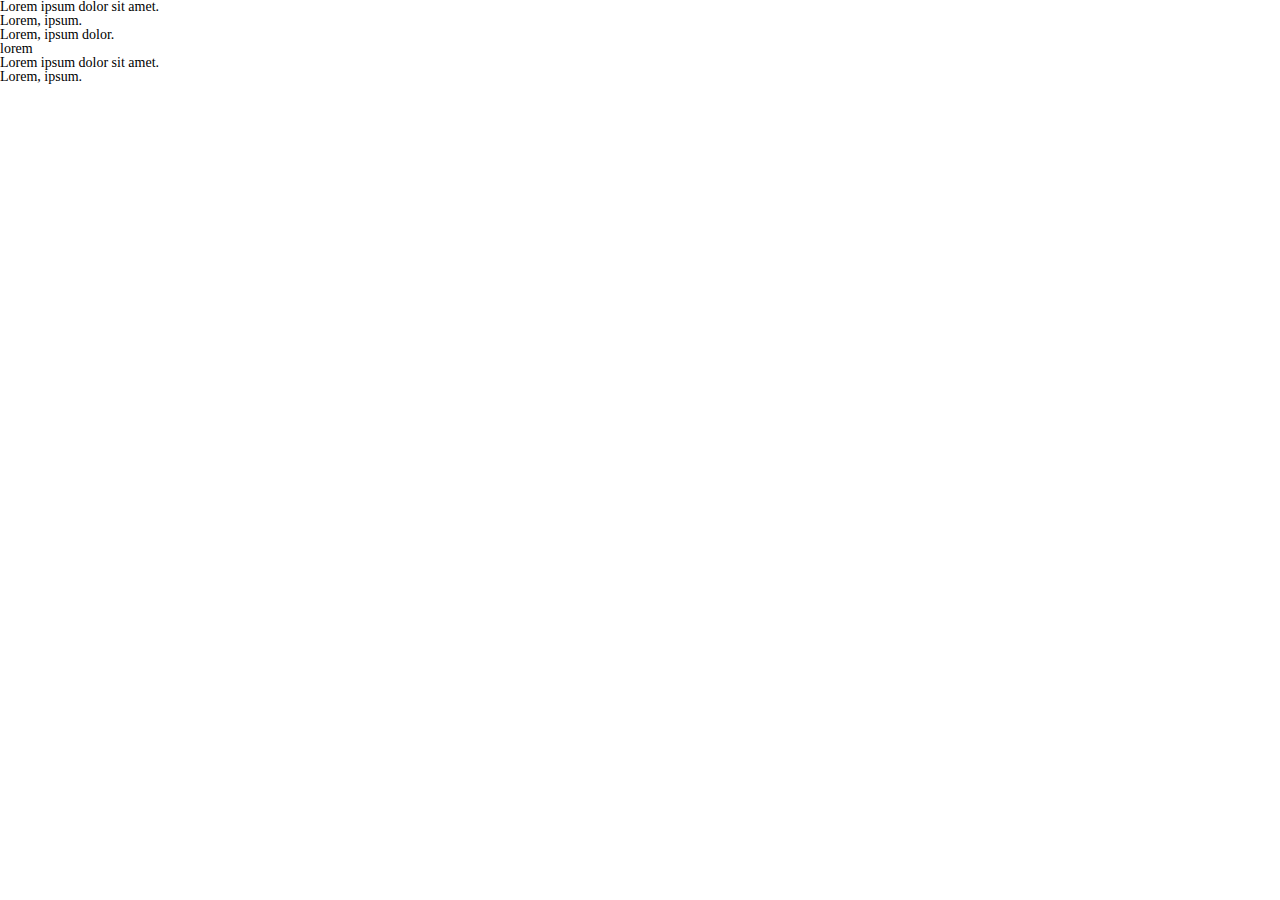
<file: L6/index.html>
<!doctype html>
<html>

<head>
  <title>This is the title of the webpage!</title>
  <link rel="stylesheet" href="./css/style.css">
</head>

<body>
  <div>
    <div>
      <p>Lorem ipsum dolor sit amet.</p>
      <ul>
        <li>Lorem, ipsum.</li>
        <li>Lorem, ipsum dolor.</li>
        <li>lorem</li>
      </ul>
      <p>Lorem ipsum dolor sit amet.</p>
      <h2>Lorem, ipsum.</h2>
    </div>
  </div>
</body>

</html>
</file>
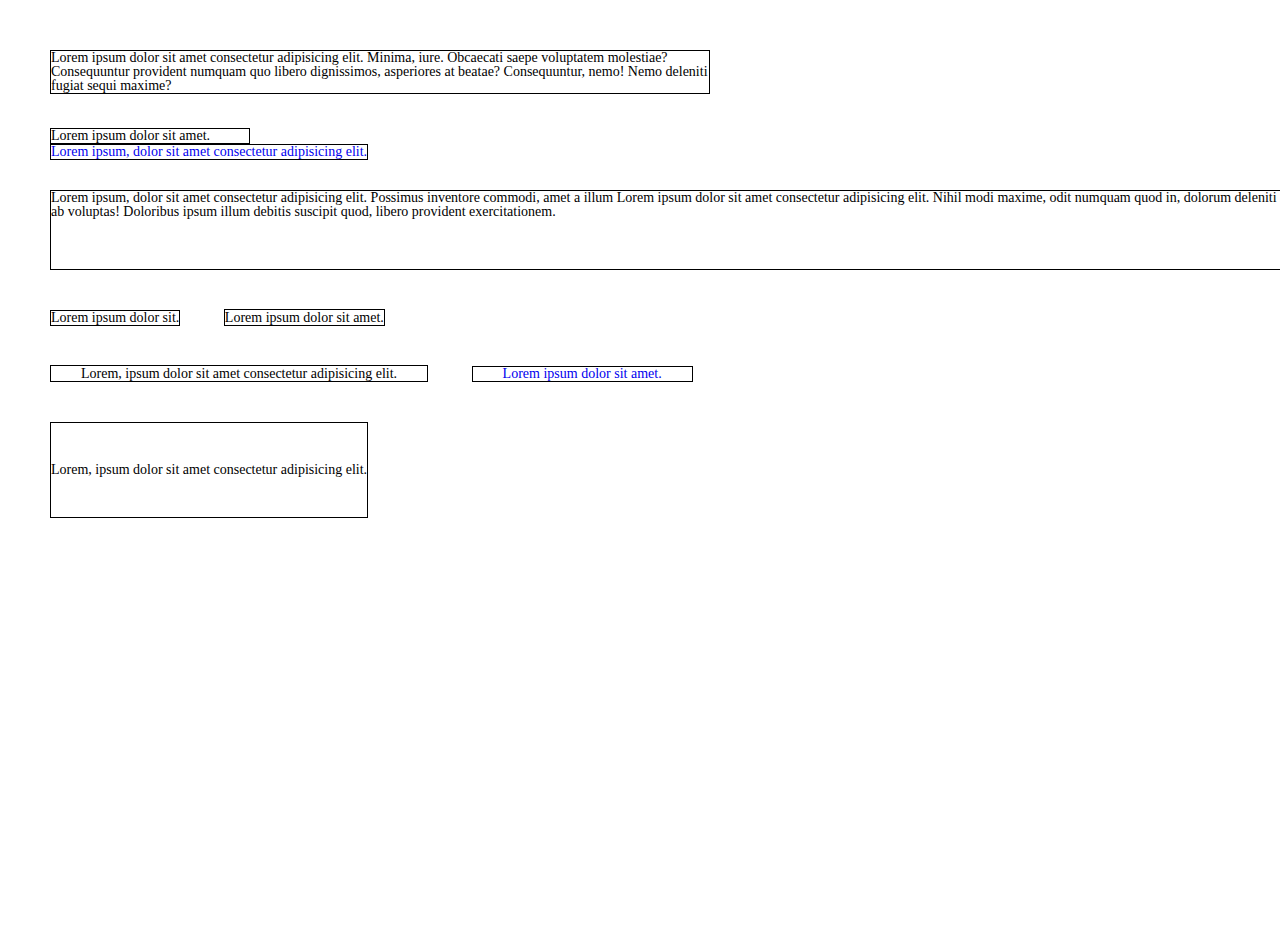
<file: L7/index.html>
<!doctype html>
<html>

<head>
  <title>This is the title of the webpage!</title>
  <link rel="stylesheet" href="./css/style.css">
</head>

<body>
  <div>
    <div class="first-div">Lorem ipsum dolor sit amet consectetur adipisicing elit.
      Minima, iure. Obcaecati saepe voluptatem molestiae?
      Consequuntur provident numquam quo libero dignissimos,
      asperiores at beatae? Consequuntur, nemo!
      Nemo deleniti fugiat sequi maxime?</div>
    <span class="first-span">Lorem ipsum dolor sit amet.</span>
    <a href="#" class="first-href">Lorem ipsum, dolor sit amet consectetur adipisicing elit.</a>
    <div class="second-div">Lorem ipsum, dolor sit amet consectetur adipisicing elit.
      Possimus inventore commodi, amet a illum Lorem ipsum dolor sit amet consectetur adipisicing elit. Nihil modi
      maxime,
      odit numquam quod in, dolorum deleniti sit hic ab voluptas! Doloribus ipsum illum debitis suscipit quod, libero
      provident exercitationem.</div>
    <div class="div-for-block">
      <div class="third-div">Lorem ipsum dolor sit.</div>
      <p class="first-p">Lorem ipsum dolor sit amet.</p>
    </div>
    <div class="div-for-block">
      <span class="second-span">Lorem, ipsum dolor sit amet consectetur adipisicing elit.</span>
      <a href="#" class="second-href">Lorem ipsum dolor sit amet.</a>
    </div>
    <div><span class="span-last">
        Lorem, ipsum dolor sit amet consectetur adipisicing elit.
      </span></div>
  </div>

</body>

</html>
</file>
<file: L6/css/style.css>
/*Обнуление*/
* {
  padding: 0;
  margin: 0;
  border: 0;
}
*,
*:before,
*:after {
  -moz-box-sizing: border-box;
  -webkit-box-sizing: border-box;
  box-sizing: border-box;
}
:focus,
:active {
  outline: none;
}
a:focus,
a:active {
  outline: none;
}

nav,
footer,
header,
aside {
  display: block;
}

html,
body {
  height: 100%;
  width: 100%;
  font-size: 100%;
  line-height: 1;
  font-size: 14px;
  -ms-text-size-adjust: 100%;
  -moz-text-size-adjust: 100%;
  -webkit-text-size-adjust: 100%;
}
input,
button,
textarea {
  font-family: inherit;
}

input::-ms-clear {
  display: none;
}
button {
  cursor: pointer;
}
button::-moz-focus-inner {
  padding: 0;
  border: 0;
}
a,
a:visited {
  text-decoration: none;
}
a:hover {
  text-decoration: none;
}
ul li {
  list-style: none;
}
img {
  vertical-align: top;
}

h1,
h2,
h3,
h4,
h5,
h6 {
  font-size: inherit;
  font-weight: 400;
}
</file>
<file: L7/css/style.css>
/*Обнуление*/
* {
  padding: 0;
  margin: 0;
  border: 0;
}
*,
*:before,
*:after {
  -moz-box-sizing: border-box;
  -webkit-box-sizing: border-box;
  box-sizing: border-box;
}
:focus,
:active {
  outline: none;
}
a:focus,
a:active {
  outline: none;
}

nav,
footer,
header,
aside {
  display: block;
}

html,
body {
  height: 100%;
  width: 100%;
  font-size: 100%;
  line-height: 1;
  font-size: 14px;
  -ms-text-size-adjust: 100%;
  -moz-text-size-adjust: 100%;
  -webkit-text-size-adjust: 100%;
}
input,
button,
textarea {
  font-family: inherit;
}

input::-ms-clear {
  display: none;
}
button {
  cursor: pointer;
}
button::-moz-focus-inner {
  padding: 0;
  border: 0;
}
a,
a:visited {
  text-decoration: none;
}
a:hover {
  text-decoration: none;
}
ul li {
  list-style: none;
}
img {
  vertical-align: top;
}

h1,
h2,
h3,
h4,
h5,
h6 {
  font-size: inherit;
  font-weight: 400;
}
/*-------------*/

body {
  margin: 50px;
}

.first-div {
  display: block;
  width: 660px;
  border: 1px solid #000;
  margin-bottom: 34px;
}

.first-span {
  display: block;
  border: 1px solid #000;
  max-width: 200px;
}

.first-href {
  display: inline-block;
  margin-bottom: 30px;
  border: 1px solid #000;
}

.second-div {
  display: block;
  border: 1px solid #000;
  min-height: 80px;
  margin-bottom: 30px;
}
.div-for-block {
  display: block;
  margin-top: 40px;
}

.third-div {
  display: inline-block;
  margin-right: 40px;
  border: 1px solid #000;
}

.first-p {
  display: inline;
  border: 1px solid #000;
}

.second-span {
  display: inline;
  margin-top: 40px;
  padding: 0 30px 0;
  margin-right: 40px;
  border: 1px solid #000;
}

.second-href {
  display: inline-block;
  padding: 0 30px 0;
  border: 1px solid #000;
}

.span-last {
  display: inline-block;
  margin: 40px 0px;
  padding: 40px 0px;
  border: 1px solid #000;
}
</file>
